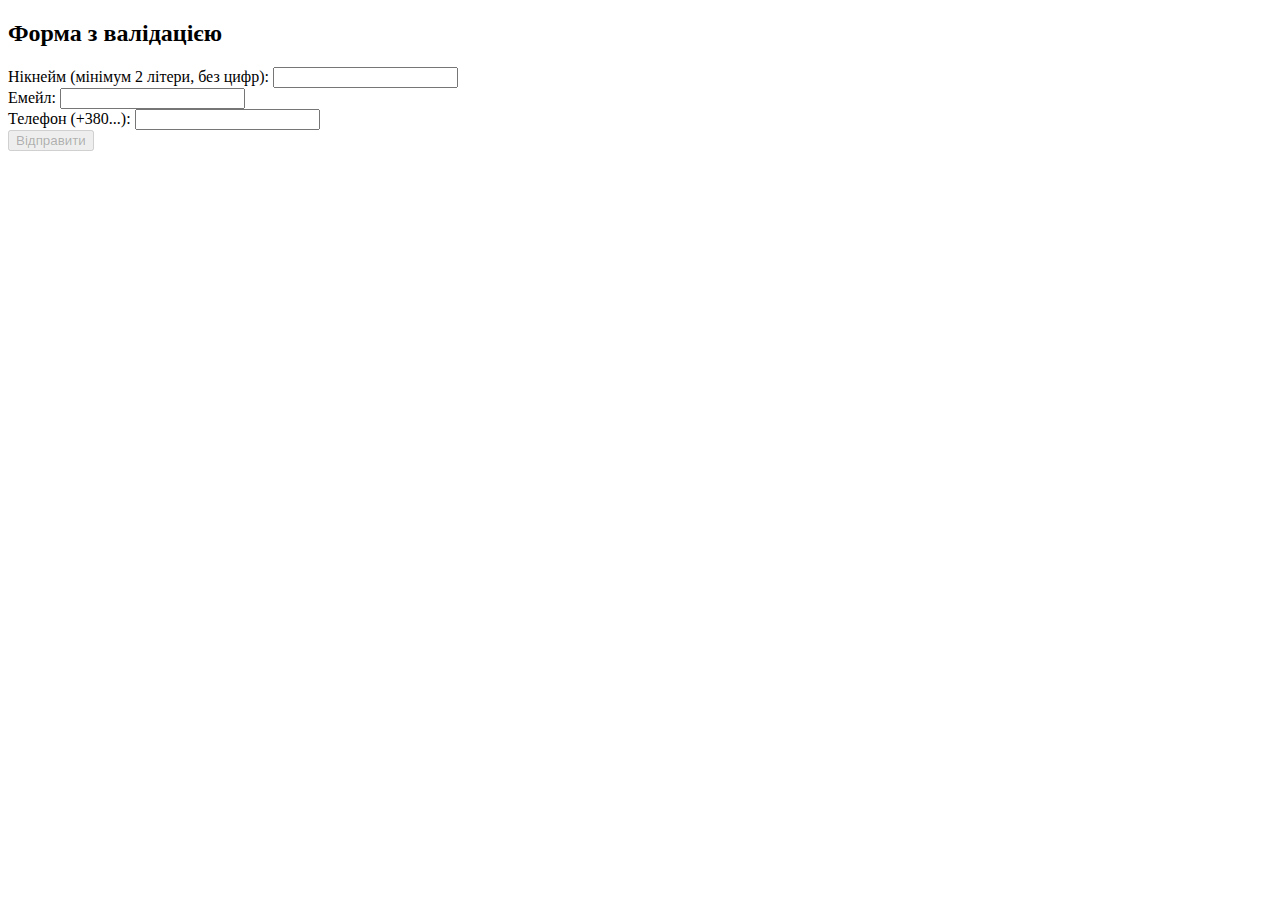
<file: HomeWork№11/index.html>
<!DOCTYPE html>
<html>
<head>
  <title>Форма з валідацією</title>
</head>
<body>
  <h2>Форма з валідацією</h2>
  
  <form id="myForm">
    <label for="nickname">Нікнейм (мінімум 2 літери, без цифр):</label>
    <input type="text" id="nickname" name="nickname" required pattern="[A-Za-z]{2,}">
    <br>

    <label for="email">Емейл:</label>
    <input type="email" id="email" name="email" required>
    <br>

    <label for="phone">Телефон (+380...):</label>
    <input type="tel" id="phone" name="phone" required pattern="\+380\d{9}">
    <br>

    <button type="submit" id="submitBtn" disabled>Відправити</button>
  </form>

<script src="js.js"></script>
</body>
</html>
</file>
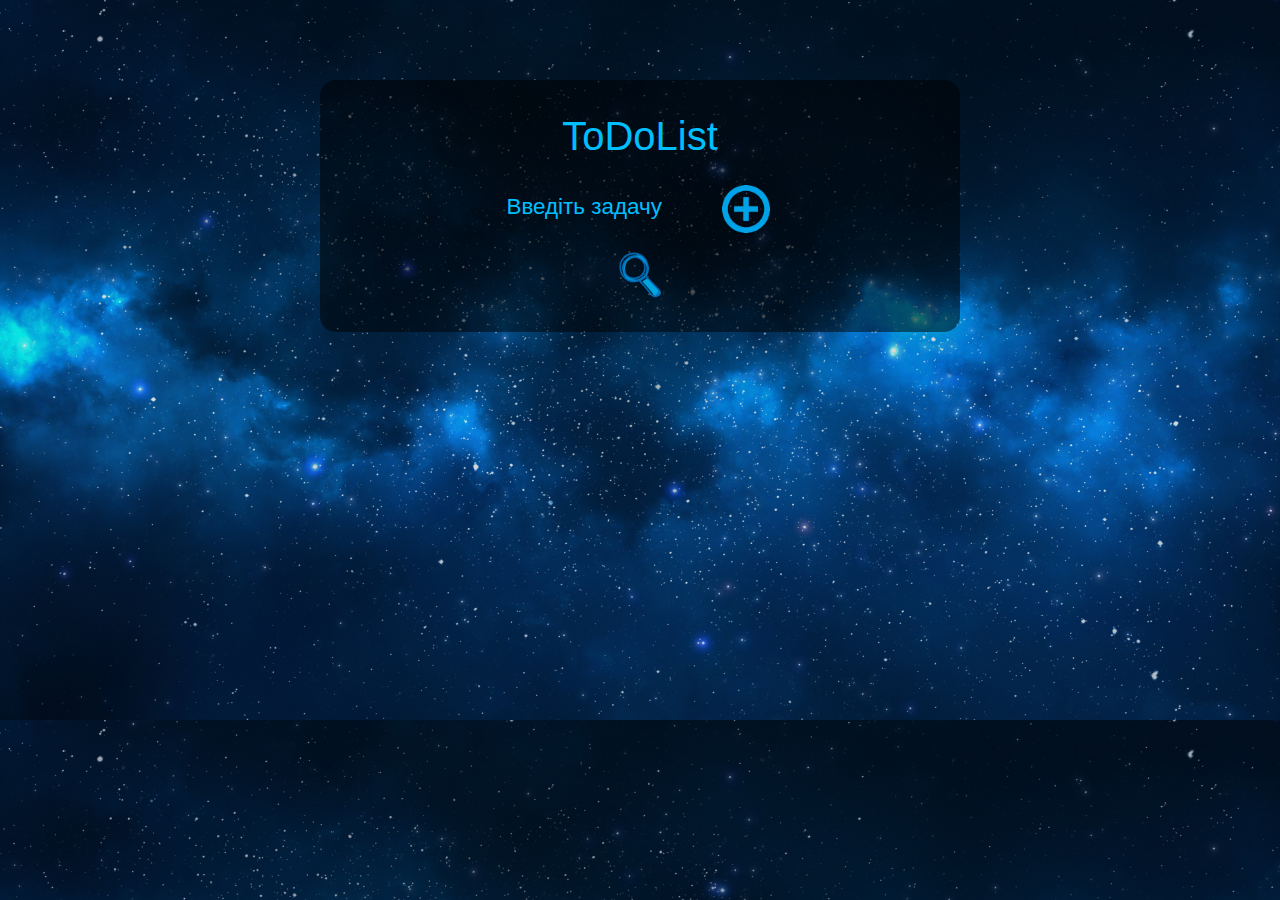
<file: HomeWork№9/index.html>
<!DOCTYPE html>
<html lang="en">
<head>
  <meta charset="UTF-8">
  <meta name="viewport" content="width=device-width, initial-scale=1.0">
  <title>ToDoList</title>
  <link rel="stylesheet" href="https://cdn.jsdelivr.net/npm/bootstrap@4.0.0/dist/css/bootstrap.min.css" integrity="sha384-Gn5384xqQ1aoWXA+058RXPxPg6fy4IWvTNh0E263XmFcJlSAwiGgFAW/dAiS6JXm" crossorigin="anonymous">
  <link rel="stylesheet" href="style.css">
</head>
<body>
  <div class="todo-container">
    <h2 class="d-flex justify-content-center">ToDoList</h2>
    <div class="d-flex">
      <input class="custom-input" type="text" id="taskInput" placeholder="Введіть задачу">
      <button id="addButton" class="custom-button"><img src="img/pngwing.com-removebg-preview-removebg-preview.png" class="custom-icon" alt="addButton"></button>
    </div>
    <div class="d-flex">
      <input class="custom-input" type="text" id="searchInput" placeholder="Пошук по назві" style="display: none;">
      <button id="searchButton" class="custom-button">      
        <img id="searchImage" class="custom-icon" src="img/pngegg.png" alt="input">      
      </button>
    </div>
  
    <ul id="taskList" class="neon-text">
    </ul>
  </div>

  <script src="script.js"></script>
</body>
</html>
</file>
<file: HomeWork№9/style.css>
body {
    display: flex;
    justify-content: center;
    align-items: center;
    margin-top: 5rem;
    background-image:url(img/nebula_7680x4320_tsc63.jpg);
    background-size:cover;
  }

  .todo-container {
    background-color: rgba(0, 0, 0, 0.5);
    border-radius: 1rem;
    color: white;
    width: 50%;
    display: flex;
    flex-direction: column;
    justify-content: center;
    align-items: center;
    padding-top: 2rem;
}

  ul {
    list-style: none;
  }

  li {
    cursor: pointer;
  }
  h2{
    font-size: 2.5rem;
    padding-bottom: 1rem;
    text-align: center;
    color: rgb(0, 191, 255);
  }
  .custom-input{
    background-color:rgba(0, 0, 0, 0);
    border: none;
    margin-bottom: 1rem;
    color: white;
  }
  input:focus{
    background-color:  rgba(0, 191, 255, 0.084);
    border: none;
    border-radius: 0.5rem;
    border:  rgba(0, 191, 255, 0.223);
    box-shadow:  0 0 20px #009dff, 0 0 28px #00b3ff;
    outline: none;
  }
  input::placeholder{
    word-wrap: break-word;
    color: rgb(0, 191, 255);
    font-size: 1.4rem;
  }

  .custom-button{
    background: none;
    border: none;
  }
  .custom-icon{
    margin-bottom: 1rem;
    width: 3rem;
  }
  .custom-button:focus{
    outline: none;
    border: none;
  }
  .neon-text{
    text-align: justify;
    color: #009dff  ;
    text-shadow:  0 0 20px #009dff, 0 0 28px #00b3ff;
  }
  @media screen and (max-width: 490px) {
  .todo-container{
    width: 75%;
  }
  }
</file>
